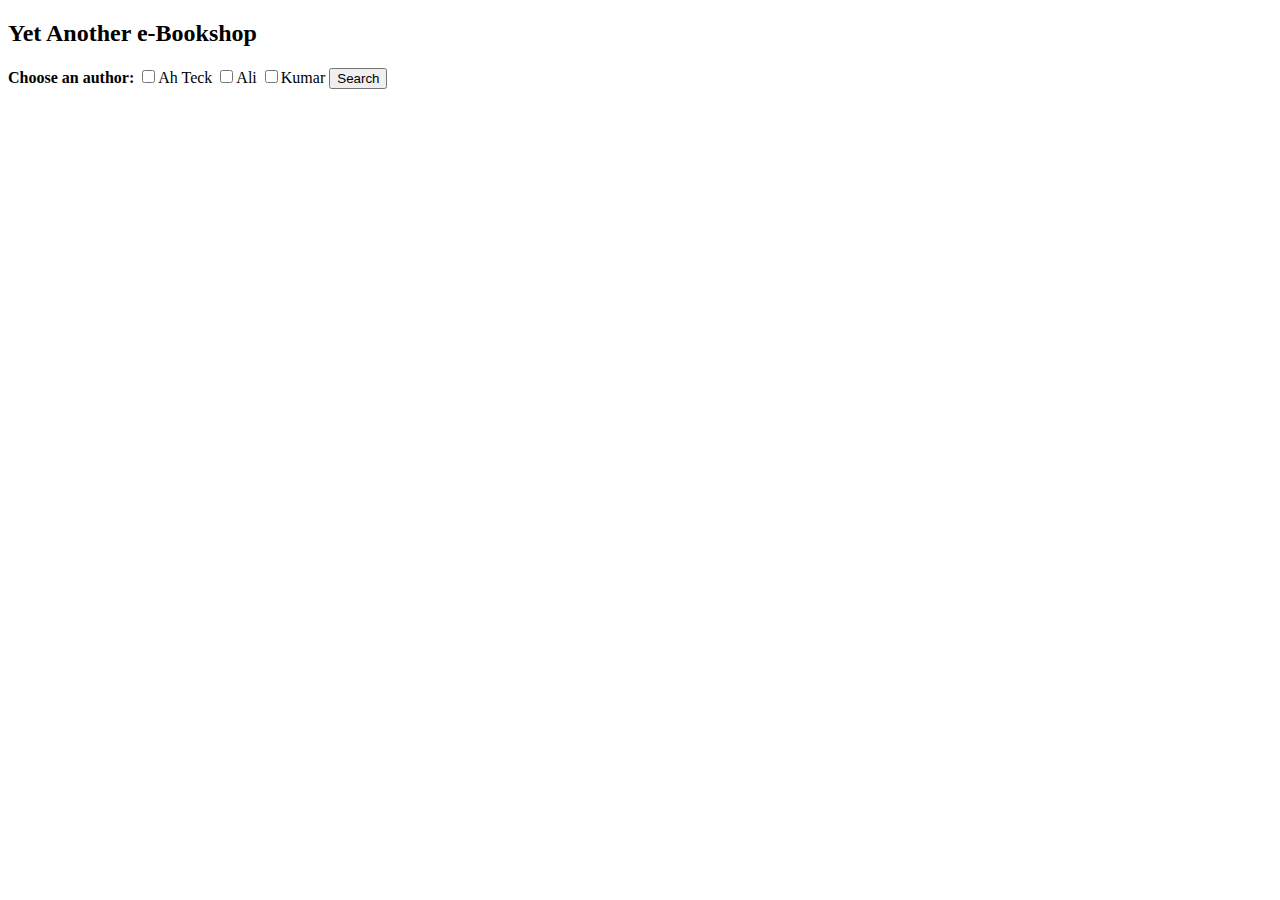
<file: ebookshop/eshopquery.html>
<!DOCTYPE html>
<html>
<head>
  <title>Yet Another Bookshop</title>
</head>
<body>
  <h2>Yet Another e-Bookshop</h2>
  <form method="get" action="eshopquery">
    <b>Choose an author:</b>
    <input type="checkbox" name="author" value="Tan Ah Teck" />Ah Teck
    <input type="checkbox" name="author" value="Mohammad Ali" />Ali
    <input type="checkbox" name="author" value="Kumar" />Kumar
    <input type="submit" value="Search" />
  </form>
</body>
</html>
</file>
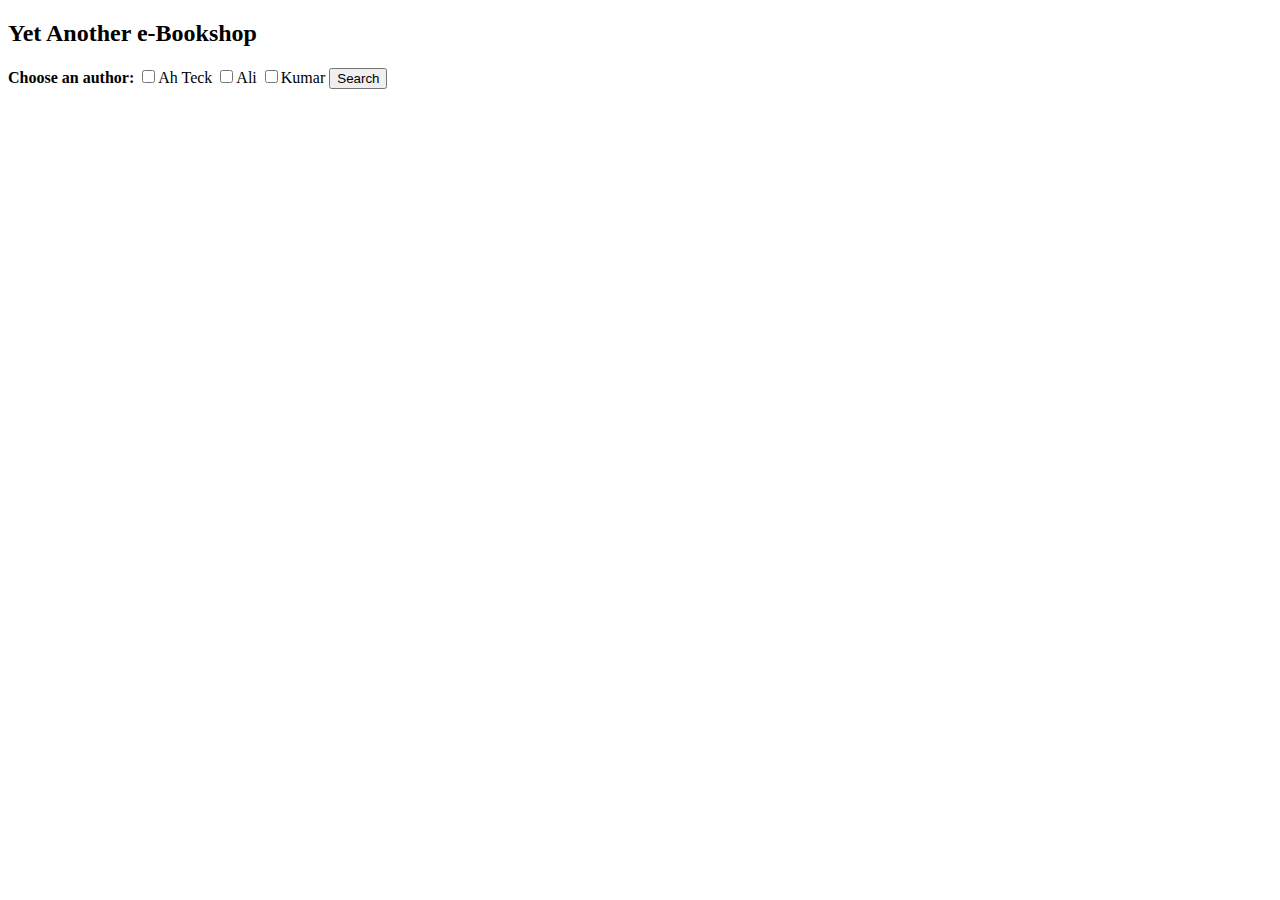
<file: ebookshop/querybook.html>
<!DOCTYPE html>
<html>
<head>
  <title>Yet Another Bookshop</title>
</head>
<body>
  <h2>Yet Another e-Bookshop</h2>
  <form method="get" action="http://localhost:9999/ebookshop/query">
    <b>Choose an author:</b>
    <input type="checkbox" name="author" value="Tan Ah Teck" />Ah Teck
    <input type="checkbox" name="author" value="Mohammad Ali" />Ali
    <input type="checkbox" name="author" value="Kumar" />Kumar
    <input type="submit" value="Search" />
  </form>
</body>
</html>
</file>
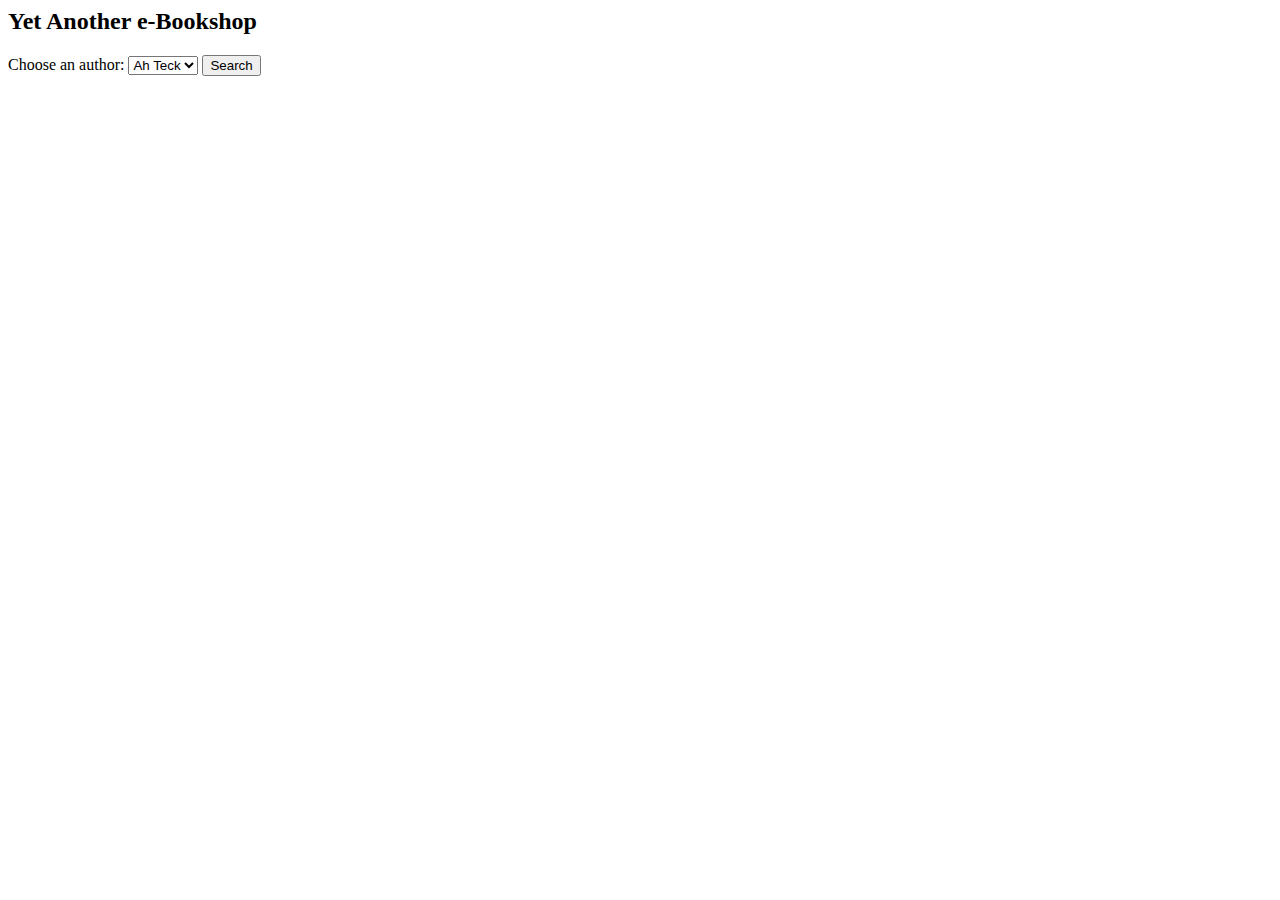
<file: ebookshop/querybookmenu.html>
<html>
<head>
  <title>Yet Another e-Bookshop</title>
</head>
<body>
  <h2>Yet Another e-Bookshop</h2>
  <form method="get" action="query">
    Choose an author:
    <select name="author" size="1">
      <option value="Tan Ah Teck">Ah Teck</option>
      <option value="Mohammad Ali">Ali</option>
      <option value="Kumar">Kumar</option>
    </select>
    <input type="submit" value="Search" />
  </form>
</body>
</html>
</file>
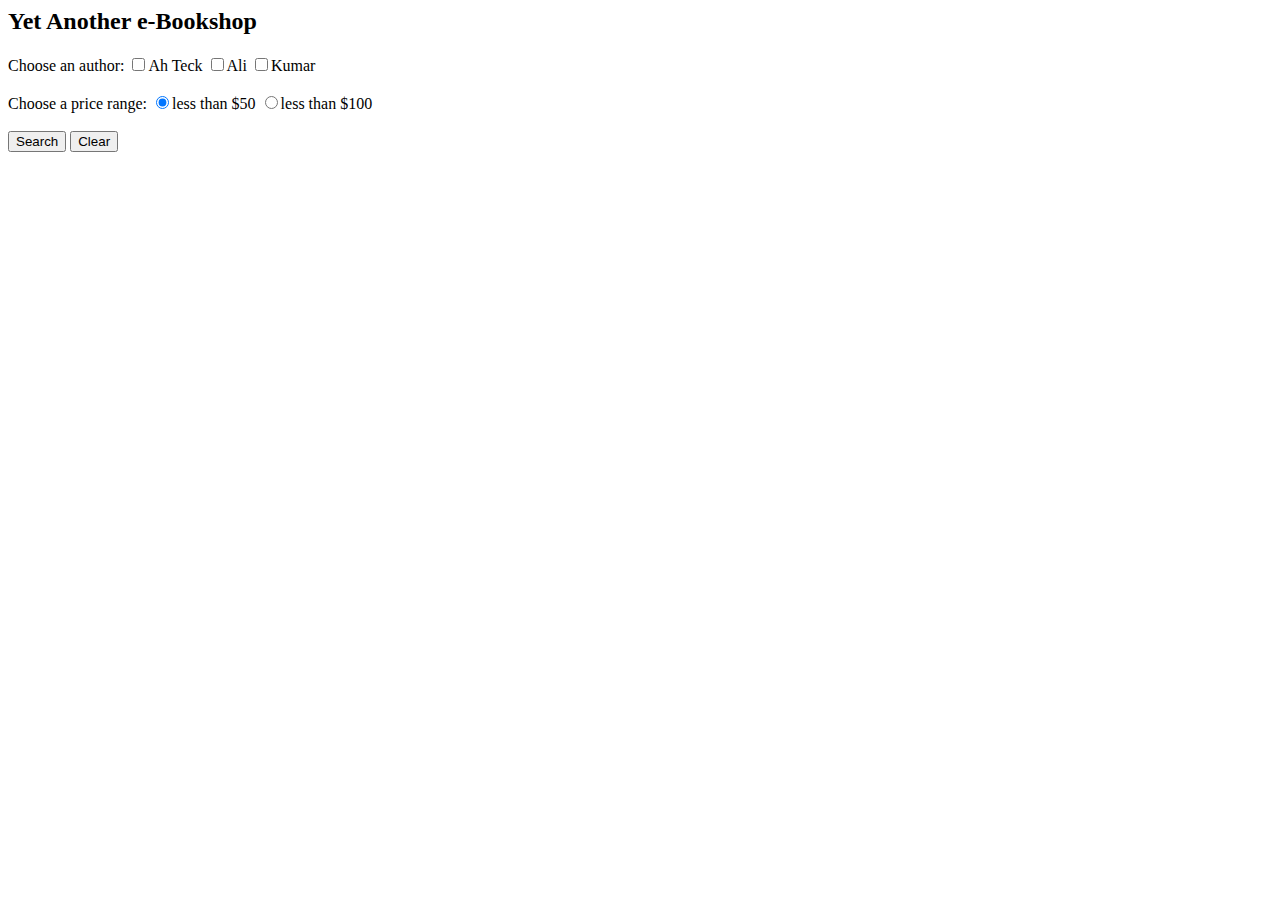
<file: ebookshop/querybookmp.html>
<html>
<head>
  <title>Yet Another e-Bookshop</title>
</head>
<body>
  <h2>Yet Another e-Bookshop</h2>
  <form method="get" action="querymp">
    Choose an author:
    <input type="checkbox" name="author" value="Tan Ah Teck" />Ah Teck
    <input type="checkbox" name="author" value="Mohammad Ali" />Ali
    <input type="checkbox" name="author" value="Kumar" />Kumar
    <br /><br />
    Choose a price range:
    <input type="radio" name="price" value="50" checked />less than $50
    <input type="radio" name="price" value="100" />less than $100
    <br /><br />
    <input type="submit" value="Search" />
    <input type="reset" value="Clear" />
  </form>
</body>
</html>
</file>
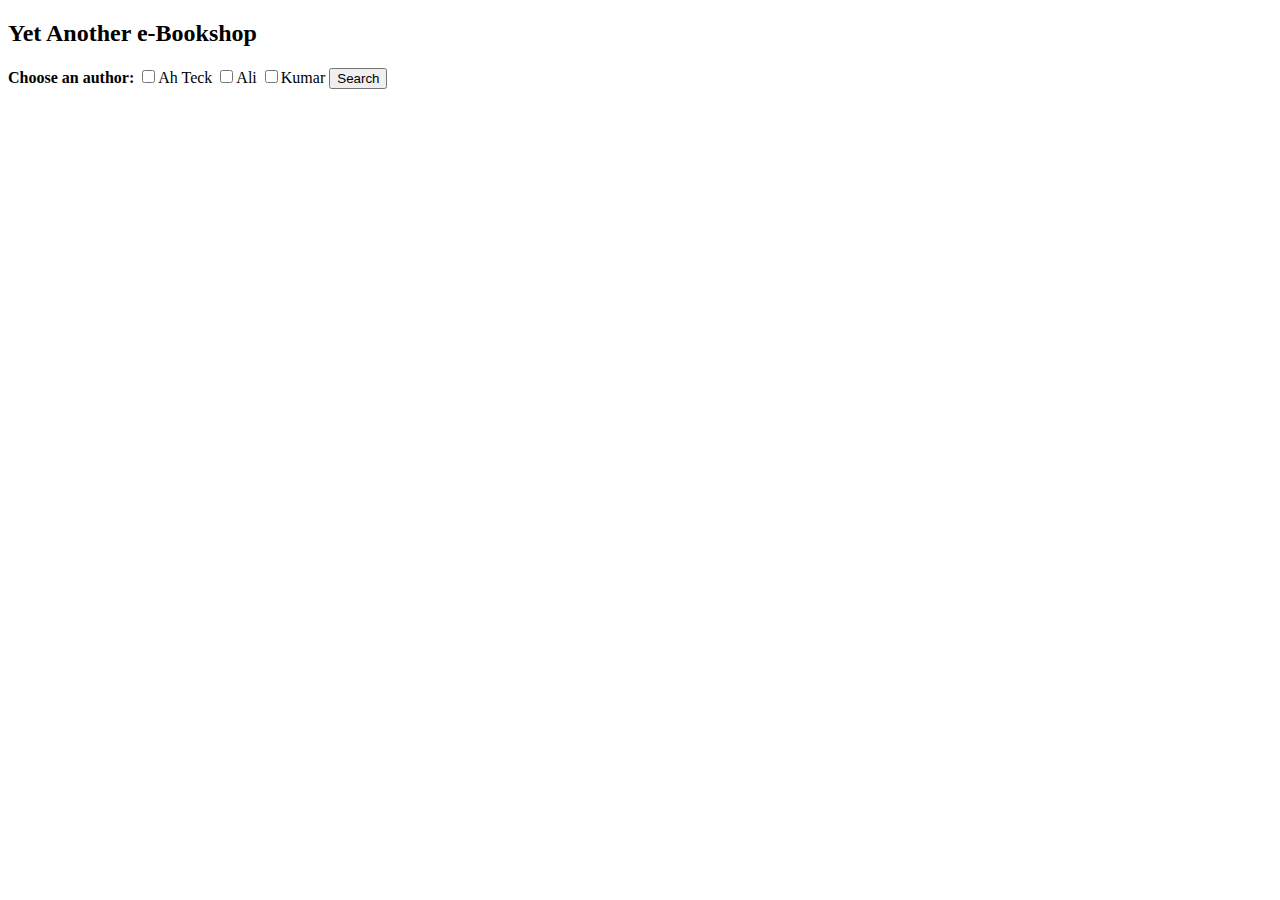
<file: ebookshop/querybookmv.html>
<!DOCTYPE html>
<html>
<head>
  <title>Yet Another Bookshop</title>
</head>
<body>
  <h2>Yet Another e-Bookshop</h2>
  <form method="get" action="http://localhost:9999/ebookshop/querymv">
    <b>Choose an author:</b>
    <input type="checkbox" name="author" value="Tan Ah Teck" />Ah Teck
    <input type="checkbox" name="author" value="Mohammad Ali" />Ali
    <input type="checkbox" name="author" value="Kumar" />Kumar
    <input type="submit" value="Search" />
  </form>
</body>
</html>
</file>
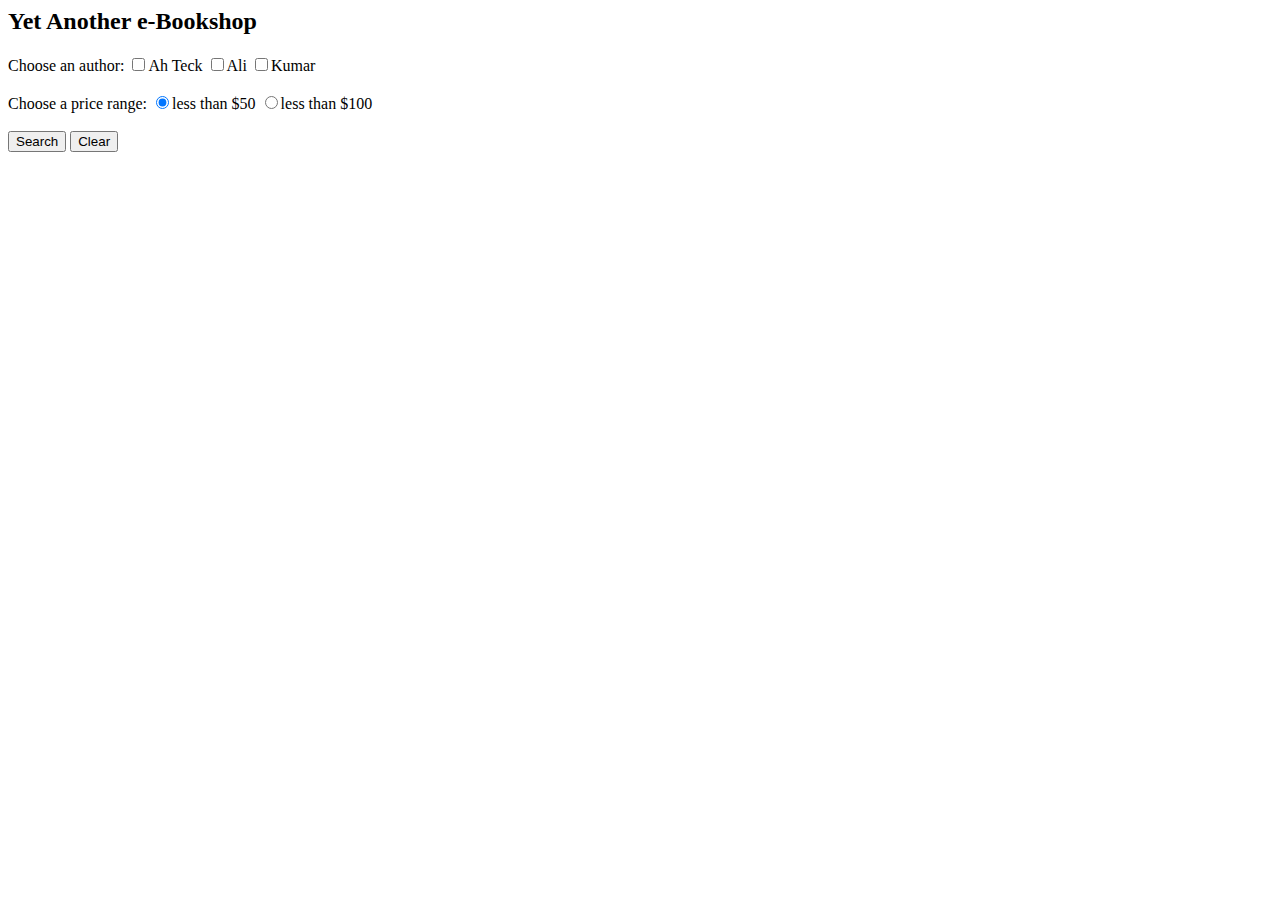
<file: ebookshop/querybookmvp.html>
<html>
<head>
  <title>Yet Another e-Bookshop</title>
</head>
<body>
  <h2>Yet Another e-Bookshop</h2>
  <form method="get" action="querymvp">
    Choose an author:
    <input type="checkbox" name="author" value="Tan Ah Teck" />Ah Teck
    <input type="checkbox" name="author" value="Mohammad Ali" />Ali
    <input type="checkbox" name="author" value="Kumar" />Kumar
    <br /><br />
    Choose a price range:
    <input type="radio" name="price" value="50" checked />less than $50
    <input type="radio" name="price" value="100" />less than $100
    <br /><br />
    <input type="submit" value="Search" />
    <input type="reset" value="Clear" />
  </form>
</body>
</html>
</file>
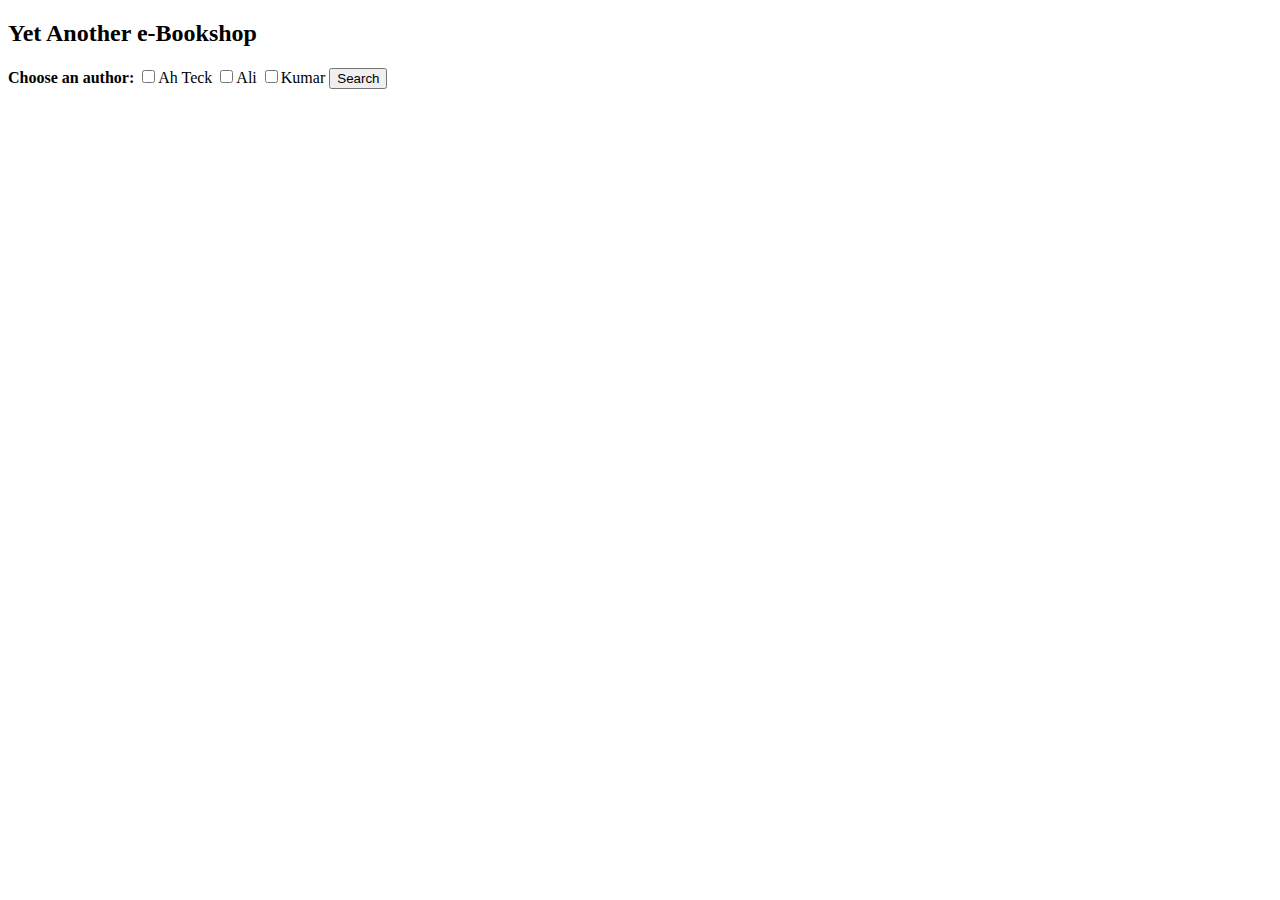
<file: ebookshop/querybookpost.html>
<!DOCTYPE html>
<html>
<head>
  <title>Yet Another Bookshop</title>
</head>
<body>
  <h2>Yet Another e-Bookshop</h2>
  <form method="post" action="querypost">
    <b>Choose an author:</b>
    <input type="checkbox" name="author" value="Tan Ah Teck" />Ah Teck
    <input type="checkbox" name="author" value="Mohammad Ali" />Ali
    <input type="checkbox" name="author" value="Kumar" />Kumar
    <input type="submit" value="Search" />
  </form>
</body>
</html>
</file>
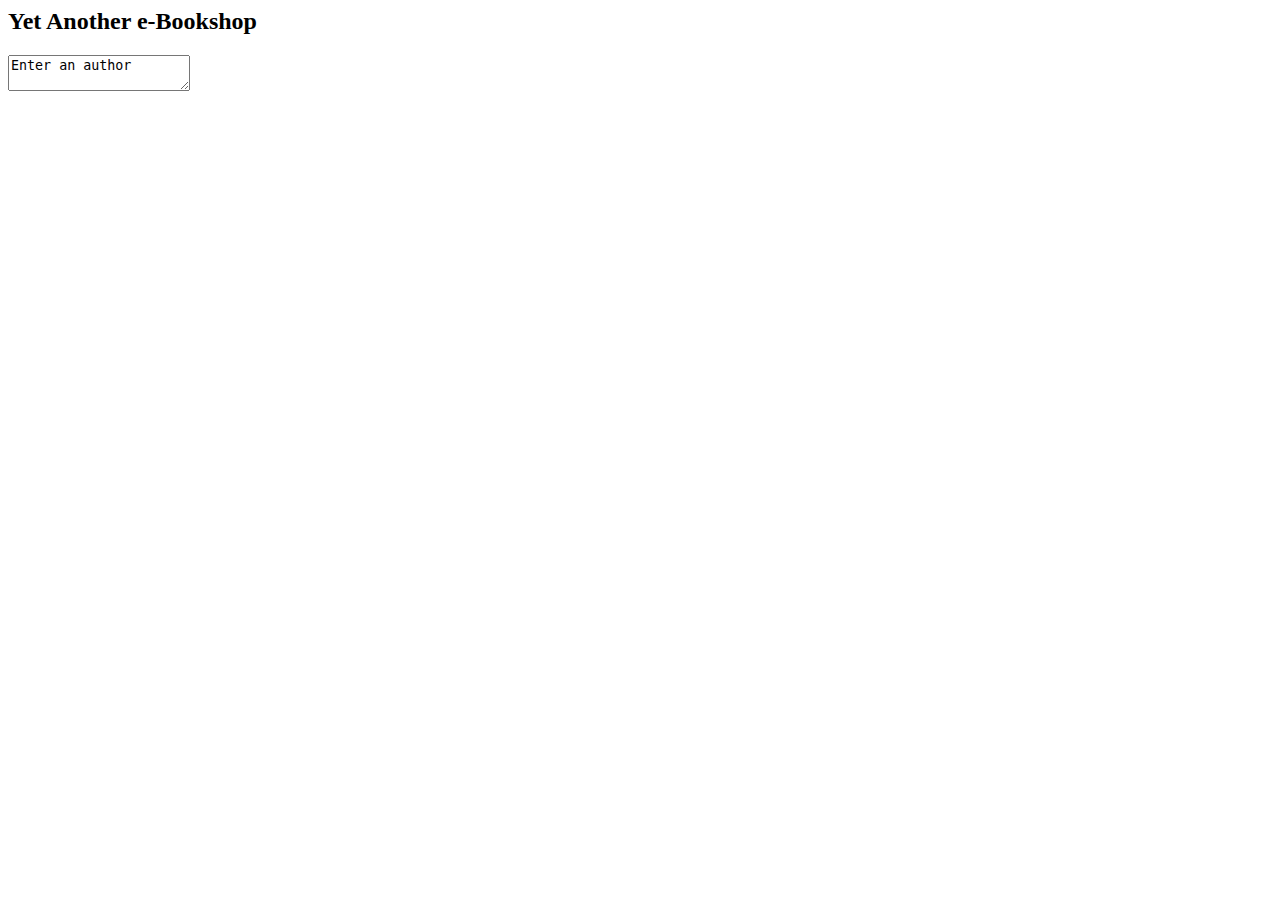
<file: ebookshop/querybooktextarea.html>
<html>
<head>
  <title>Yet Another e-Bookshop</title>
</head>
<body>
  <h2>Yet Another e-Bookshop</h2>
  <form method="get" action="query">
    <textarea name="author">Enter an author</textarea>
  </form>
</body>
</html>
</file>
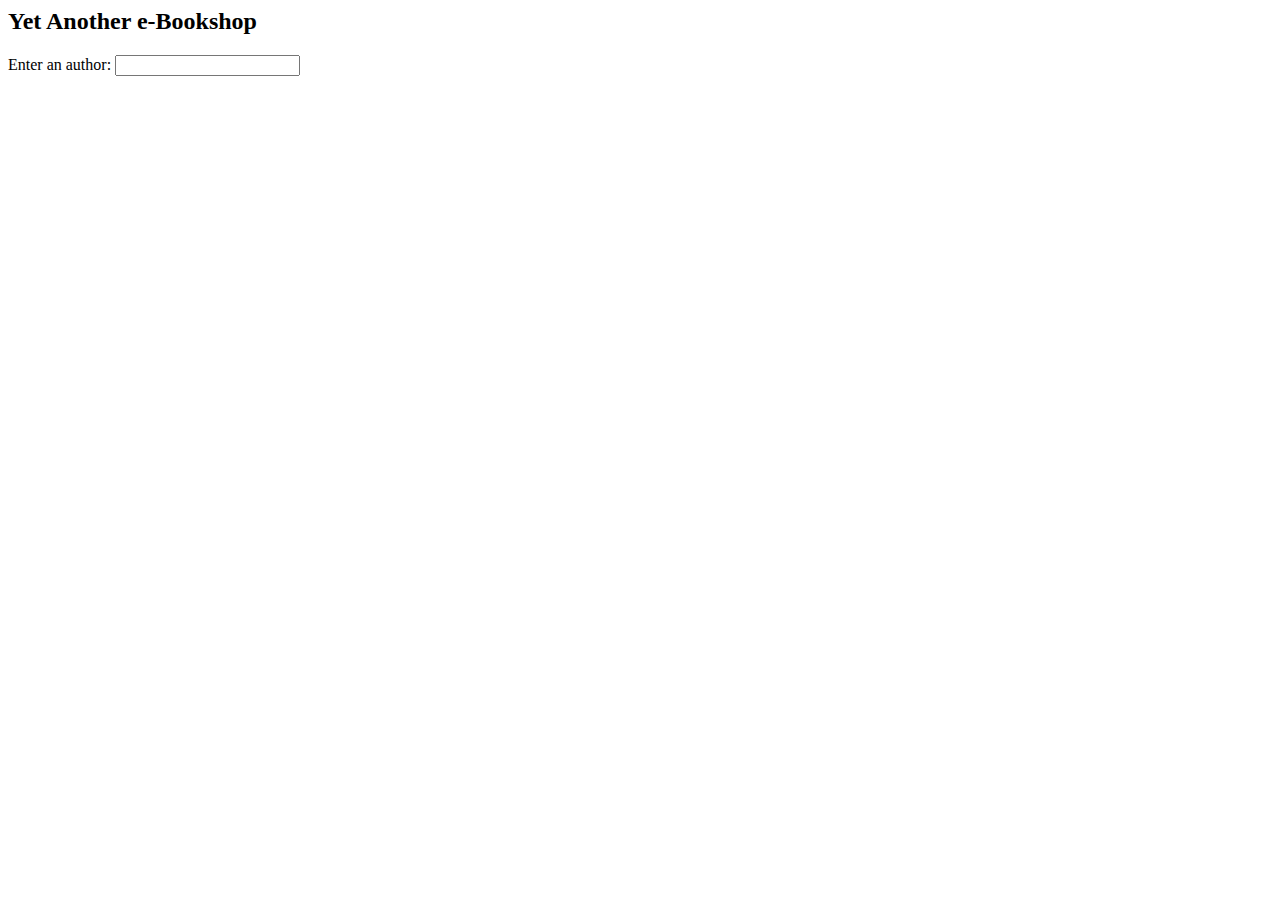
<file: ebookshop/querybooktextfield.html>
<html>
<head>
  <title>Yet Another e-Bookshop</title>
</head>
<body>
  <h2>Yet Another e-Bookshop</h2>
  <form method="get" action="query">
    Enter an author: <input type="text" name="author" />
  </form>
</body>
</html>
</file>
